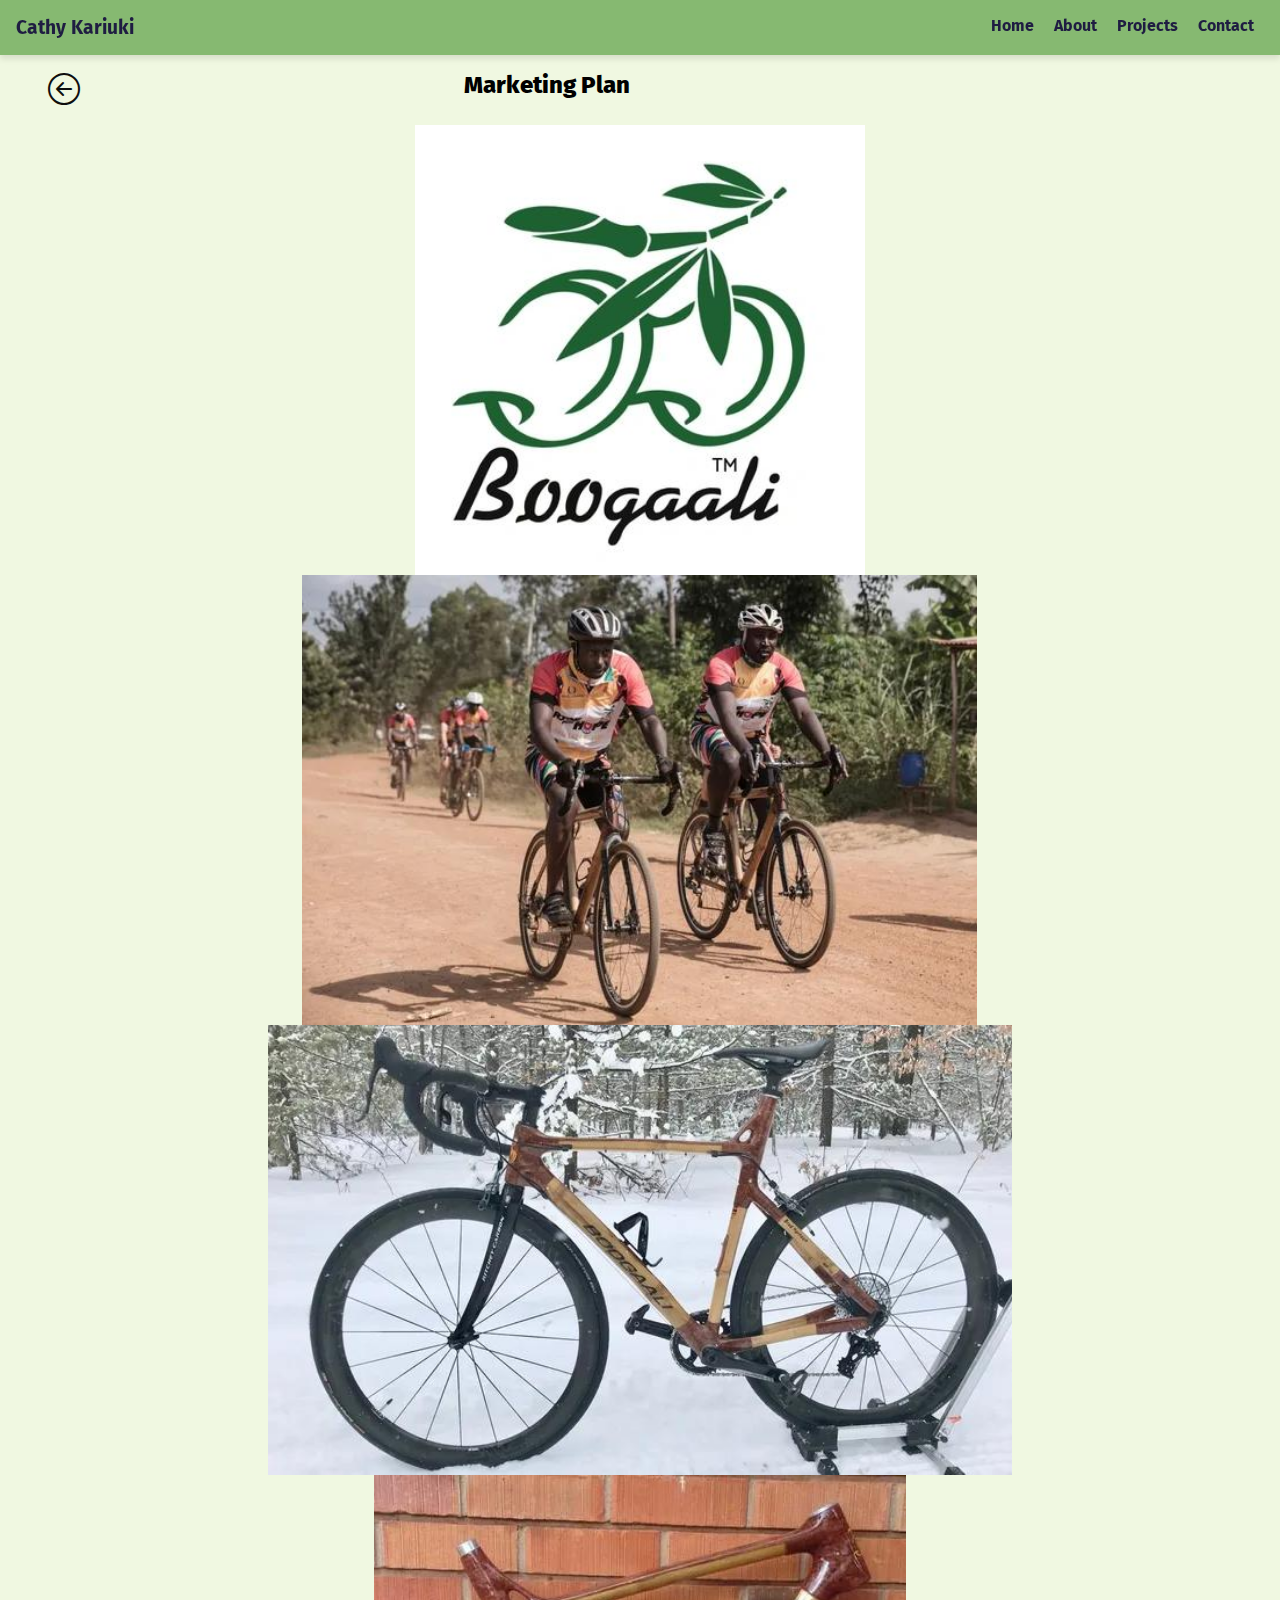
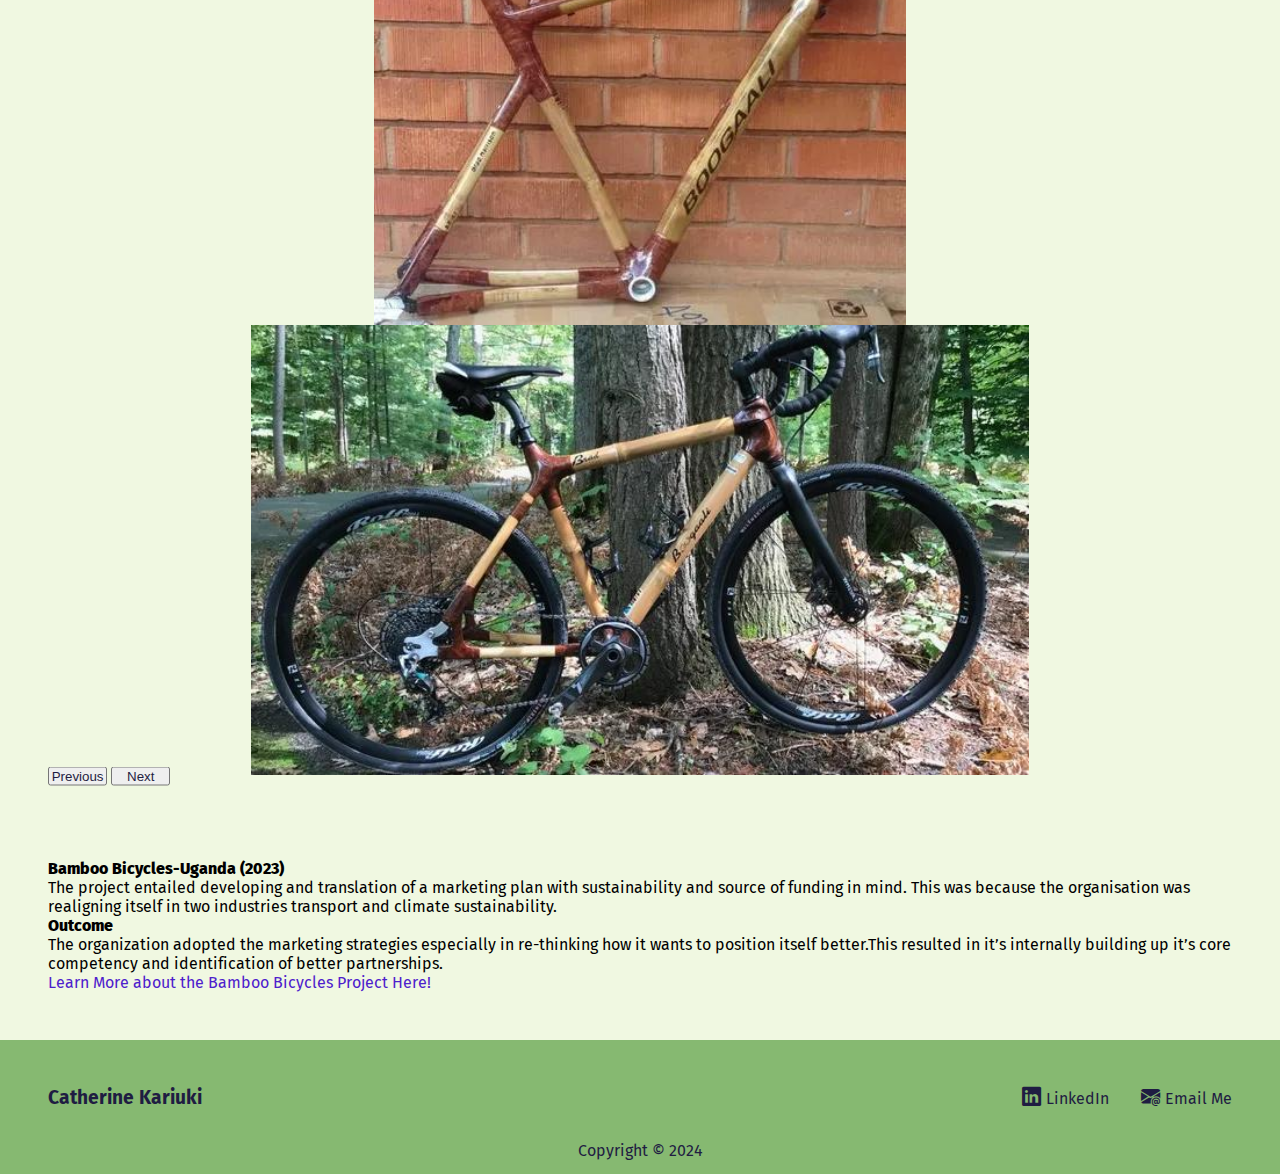
<file: project-bamboo.html>
<!DOCTYPE html>
<html lang="en">
<head>
    <meta charset="UTF-8">
    <meta name="viewport" content="width=device-width, initial-scale=1.0">
    <title>Cathy Portfolio</title>
    <link rel="stylesheet" href="https://cdn.jsdelivr.net/npm/bootstrap-icons@1.11.3/font/bootstrap-icons.min.css">
    <link href="https://cdn.jsdelivr.net/npm/bootstrap@5.0.2/dist/css/bootstrap.min.css" rel="stylesheet" integrity="sha384-EVSTQN3/azprG1Anm3QDgpJLIm9Nao0Yz1ztcQTwFspd3yD65VohhpuuCOmLASjC" crossorigin="anonymous">
    <link rel="stylesheet" href="styles.css">
    <link rel="stylesheet" href="style.css">

</head>
<body>
    <nav>
        <div class="logo">Cathy Kariuki</div>
            <ul class="links">
                <li><a href="index.html#home"  >Home</a></li>
                <li><a href="index.html#about" >About</a></li>
                <li><a href="index.html#projects" >Projects</a></li>
                <li><a href="./form.html" >Contact</a></li>
            </ul>


        <div class="burger-menu">
            <div class="burger-menu-icon">&#9776;</div>
            <ul class="burger-menu-items">
                <li><a href="index.html#home"  >Home</a></li>
                <li><a href="index.html#about" >About</a></li>
                <li><a href="index.html#projects" >Projects</a></li>
                <li><a href="./form.html" >Contact</a></li>

            </ul>
        </div>
    
    </nav>
    <div class="title_bar">
        <div class="back_btn"><a href="index.html#projects"><i class="bi back bi-arrow-left-circle "></i></a></div>
        <h2 class="project_title">Marketing Plan</h2>
    </div>
    <div id="carouselExampleControls" class="carousel slide carousel_container carousel-fade" data-bs-ride="carousel">
        <div class="carousel-inner">
          <div class="carousel-item active">
            <img src="./assets/Bamboo/Image 5.jpg" class="carousel_images" alt="...">
          </div>
          <div class="carousel-item">
            <img src="./assets/Bamboo/Image 2.jpg" class="carousel_images" alt="...">
          </div>
          <div class="carousel-item">
            <img src="./assets/Bamboo/Image 3.jpg" class="carousel_images" alt="...">
          </div>
          <div class="carousel-item">
            <img src="./assets/Bamboo/Image 4.jpg" class="carousel_images" alt="...">
          </div>
          <div class="carousel-item">
            <img src="./assets/Bamboo/Image 1.jpg" class="carousel_images" alt="...">
          </div>
        </div>
        <button class="carousel-control-prev" type="button" data-bs-target="#carouselExampleControls" data-bs-slide="prev">
            <span class="carousel-control-prev-icon" aria-hidden="true"></span>
            <span class="visually-hidden">Previous</span>
          </button>
          <button class="carousel-control-next" type="button" data-bs-target="#carouselExampleControls" data-bs-slide="next">
            <span class="carousel-control-next-icon" aria-hidden="true"></span>
            <span class="visually-hidden">Next</span>
          </button>
      </div>
    <div class="project_desc">
        <h4>Bamboo Bicycles-Uganda (2023)</h4>
        <p>The project entailed developing and translation of a marketing plan with
            sustainability and source of funding in mind.
            This was because the organisation was realigning itself in two industries
            transport and climate sustainability.</p>
<h4>Outcome</h4>
            <p>The organization adopted the marketing strategies especially in re-thinking
                how it wants to position itself better.This resulted in it’s internally building up
                it’s core competency and identification of better partnerships.</p>
                <a href="https://boogaalibikes.com" >Learn More about the Bamboo Bicycles Project Here!</a>
            </div>

    <footer>
        <div class="footer">
            <div class="logo logo-footer">Catherine Kariuki</div>
            <div class="contacts">
                <a class="icon" href="https://www.linkedin.com/in/moses-mwai/">             
                    <i class="bi bi-linkedin"></i>
                    <small>LinkedIn</small>
                <a>
                <a class="icon" href="mailto:glycosafe@outlook.com">
                    
                    <i class="bi bi-envelope-at-fill"></i>
                    <small>Email Me</small>
                                  
                    
                   
                </a>

            </div>
        </div>
        <span class="copyright">Copyright &copy; 2024</span>
        
    </footer>
    <script src="https://cdn.jsdelivr.net/npm/@popperjs/core@2.9.2/dist/umd/popper.min.js" integrity="sha384-IQsoLXl5PILFhosVNubq5LC7Qb9DXgDA9i+tQ8Zj3iwWAwPtgFTxbJ8NT4GN1R8p" crossorigin="anonymous"></script>
<script src="https://cdn.jsdelivr.net/npm/bootstrap@5.0.2/dist/js/bootstrap.min.js" integrity="sha384-cVKIPhGWiC2Al4u+LWgxfKTRIcfu0JTxR+EQDz/bgldoEyl4H0zUF0QKbrJ0EcQF" crossorigin="anonymous"></script>

    <script src="./script.js"></script>


</body>
</html>
</file>
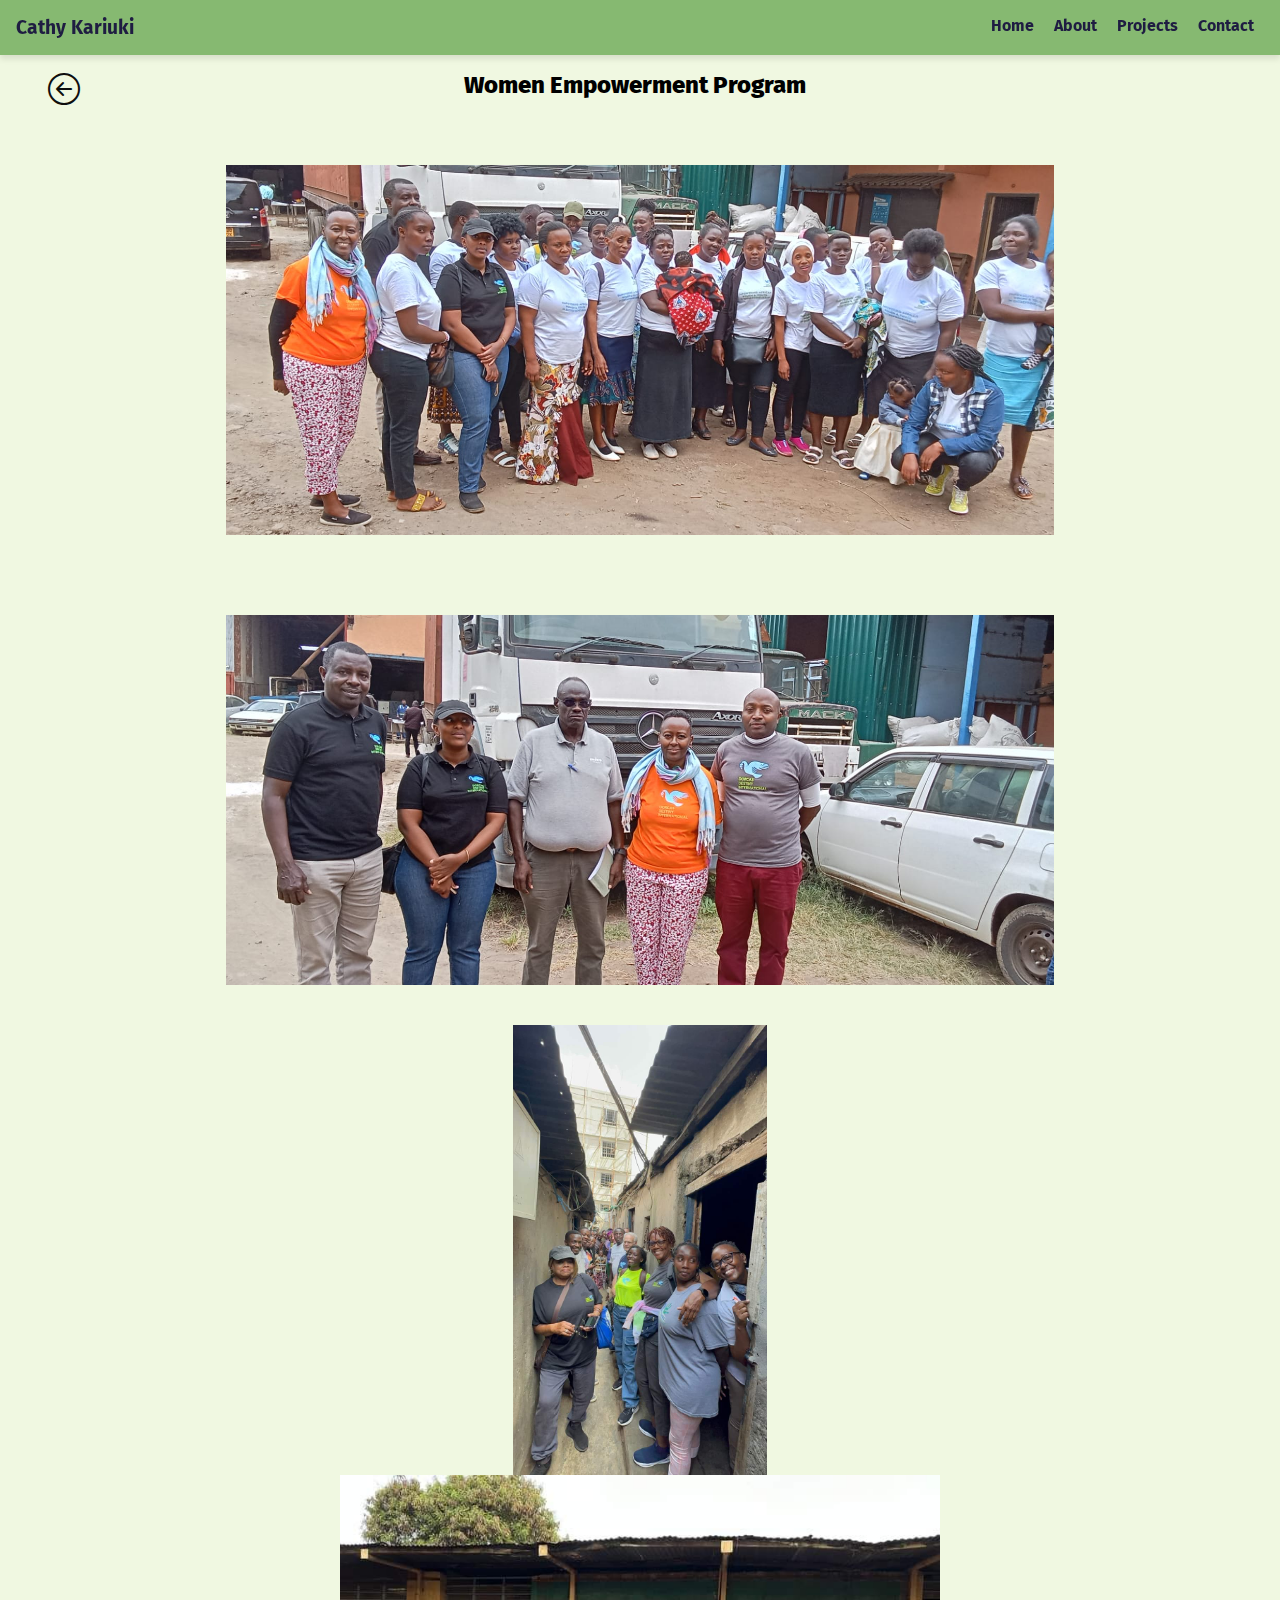
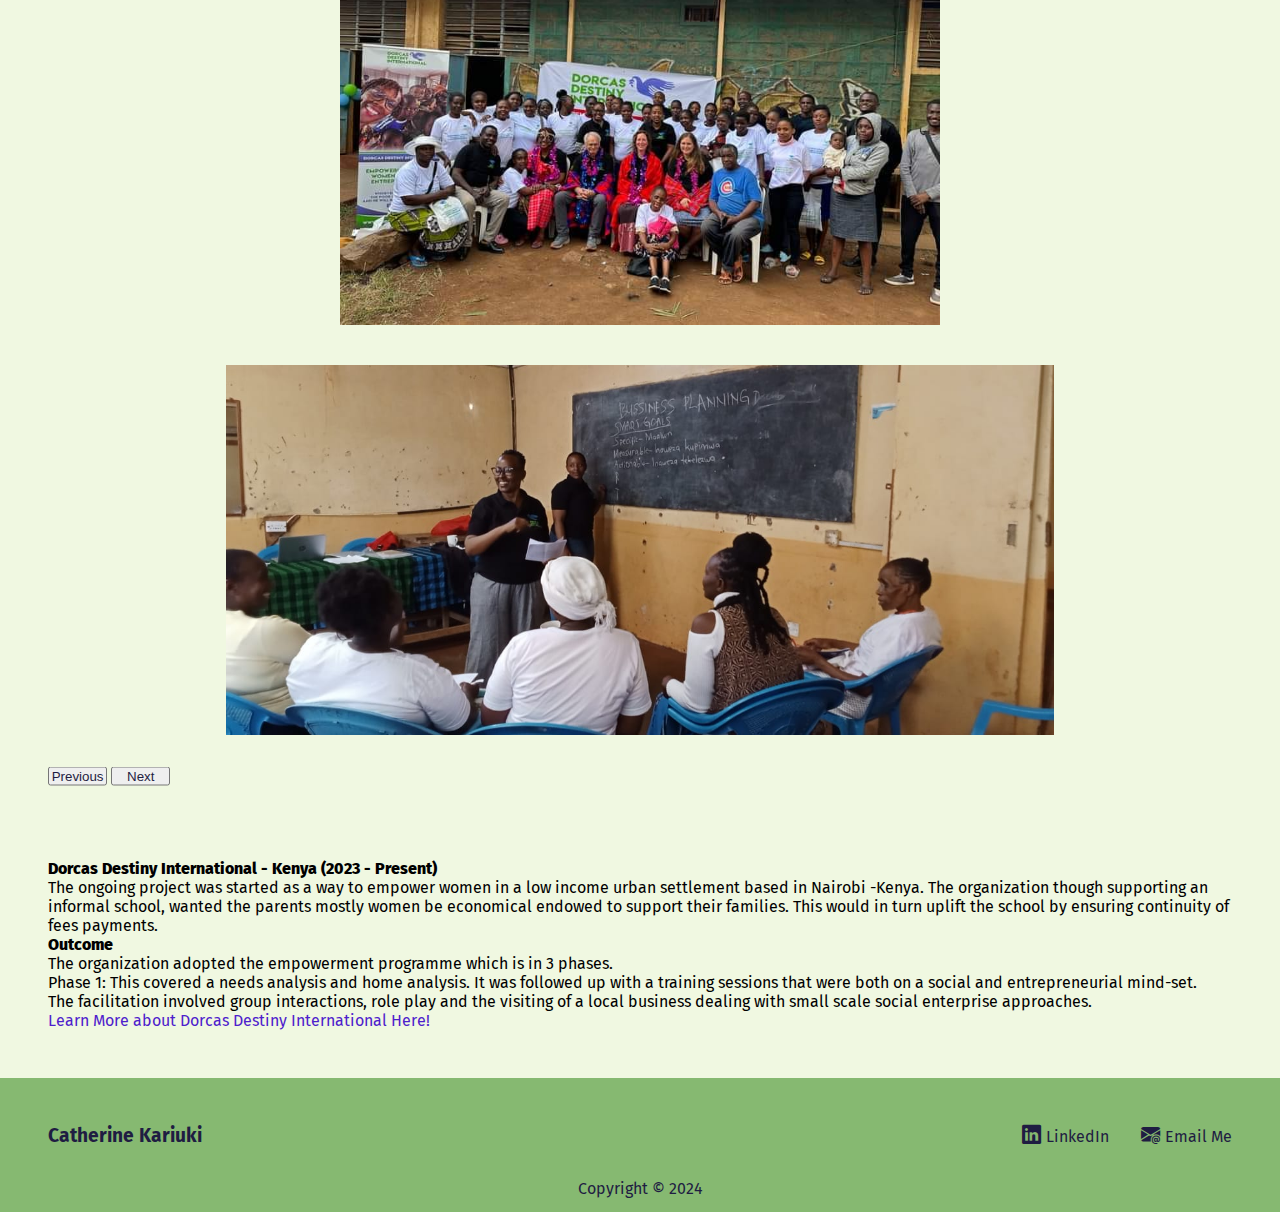
<file: project-dorcas.html>
<!DOCTYPE html>
<html lang="en">
<head>
    <meta charset="UTF-8">
    <meta name="viewport" content="width=device-width, initial-scale=1.0">
    <title>Cathy Portfolio</title>
    <link rel="stylesheet" href="https://cdn.jsdelivr.net/npm/bootstrap-icons@1.11.3/font/bootstrap-icons.min.css">
    <link href="https://cdn.jsdelivr.net/npm/bootstrap@5.0.2/dist/css/bootstrap.min.css" rel="stylesheet" integrity="sha384-EVSTQN3/azprG1Anm3QDgpJLIm9Nao0Yz1ztcQTwFspd3yD65VohhpuuCOmLASjC" crossorigin="anonymous">
    <link rel="stylesheet" href="styles.css">
    <link rel="stylesheet" href="style.css">

</head>
<body>
    <nav>
        <div class="logo">Cathy Kariuki</div>
            <ul class="links">
                <li><a href="index.html#home"  >Home</a></li>
                <li><a href="index.html#about" >About</a></li>
                <li><a href="index.html#projects" >Projects</a></li>
                <li><a href="./form.html" >Contact</a></li>
            </ul>


        <div class="burger-menu">
            <div class="burger-menu-icon">&#9776;</div>
            <ul class="burger-menu-items">
                <li><a href="index.html#home"  >Home</a></li>
                <li><a href="index.html#about" >About</a></li>
                <li><a href="index.html#projects" >Projects</a></li>
                <li><a href="./form.html" >Contact</a></li>

            </ul>
        </div>
    
    </nav>
    <div class="title_bar">
        <div class="back_btn"><a href="index.html#projects"><i class="bi back bi-arrow-left-circle "></i></a></div>
        <h2 class="project_title">Women Empowerment Program</h2>
    </div>
    <div id="carouselExampleControls" class="carousel slide carousel_container carousel-fade" data-bs-ride="carousel">
        <div class="carousel-inner">
          <div class="carousel-item active">
            <img src="./assets/Dorcas Destiny/Image 1.jpg" class="carousel_images" alt="...">
          </div>
          <div class="carousel-item">
            <img src="./assets/Dorcas Destiny/Image 2.jpg" class="carousel_images" alt="...">
          </div>
          <div class="carousel-item">
            <img src="./assets/Dorcas Destiny/Image 3.jpg" class="carousel_images" alt="...">
          </div>
          <div class="carousel-item">
            <img src="./assets/Dorcas Destiny/Image 4.jpg" class="carousel_images" alt="...">
          </div>
          <div class="carousel-item">
            <img src="./assets/Dorcas Destiny/Image 5.jpg" class="carousel_images" alt="...">
          </div>
        </div>
        <button class="carousel-control-prev" type="button" data-bs-target="#carouselExampleControls" data-bs-slide="prev">
            <span class="carousel-control-prev-icon" aria-hidden="true"></span>
            <span class="visually-hidden">Previous</span>
          </button>
          <button class="carousel-control-next" type="button" data-bs-target="#carouselExampleControls" data-bs-slide="next">
            <span class="carousel-control-next-icon" aria-hidden="true"></span>
            <span class="visually-hidden">Next</span>
          </button>
      </div>
    <div class="project_desc">
        <h4>Dorcas Destiny International - Kenya (2023 - Present)</h4>
        <p>The ongoing project was started as a way to empower women in a low income urban settlement based in Nairobi -Kenya.
            The organization though supporting an informal school, wanted the parents mostly women be economical endowed to support their families. This would in turn uplift the school by ensuring continuity of fees payments.
            </p>
<h4>Outcome</h4>
            <p>The organization adopted the empowerment programme which is in 3 phases.<br>
                Phase 1: This covered a needs analysis and home analysis. It was followed up with a training sessions that were both on a social and entrepreneurial mind-set.
                <br>The facilitation involved group interactions, role play and the visiting of a local business dealing with small scale social enterprise approaches.
                </p>
                <a href="https://www.dorcasdestinyintl.org" >Learn More about Dorcas Destiny International Here!</a>
            </div>

    <footer>
        <div class="footer">
            <div class="logo logo-footer">Catherine Kariuki</div>
            <div class="contacts">
                <a class="icon" href="https://www.linkedin.com/in/moses-mwai/">             
                    <i class="bi bi-linkedin"></i>
                    <small>LinkedIn</small>
                <a>
                <a class="icon" href="mailto:glycosafe@outlook.com">
                    
                    <i class="bi bi-envelope-at-fill"></i>
                    <small>Email Me</small>
                                  
                    
                   
                </a>

            </div>
        </div>
        <span class="copyright">Copyright &copy; 2024</span>
        
    </footer>
    <script src="https://cdn.jsdelivr.net/npm/@popperjs/core@2.9.2/dist/umd/popper.min.js" integrity="sha384-IQsoLXl5PILFhosVNubq5LC7Qb9DXgDA9i+tQ8Zj3iwWAwPtgFTxbJ8NT4GN1R8p" crossorigin="anonymous"></script>
<script src="https://cdn.jsdelivr.net/npm/bootstrap@5.0.2/dist/js/bootstrap.min.js" integrity="sha384-cVKIPhGWiC2Al4u+LWgxfKTRIcfu0JTxR+EQDz/bgldoEyl4H0zUF0QKbrJ0EcQF" crossorigin="anonymous"></script>

    <script src="./script.js"></script>


</body>
</html>
</file>
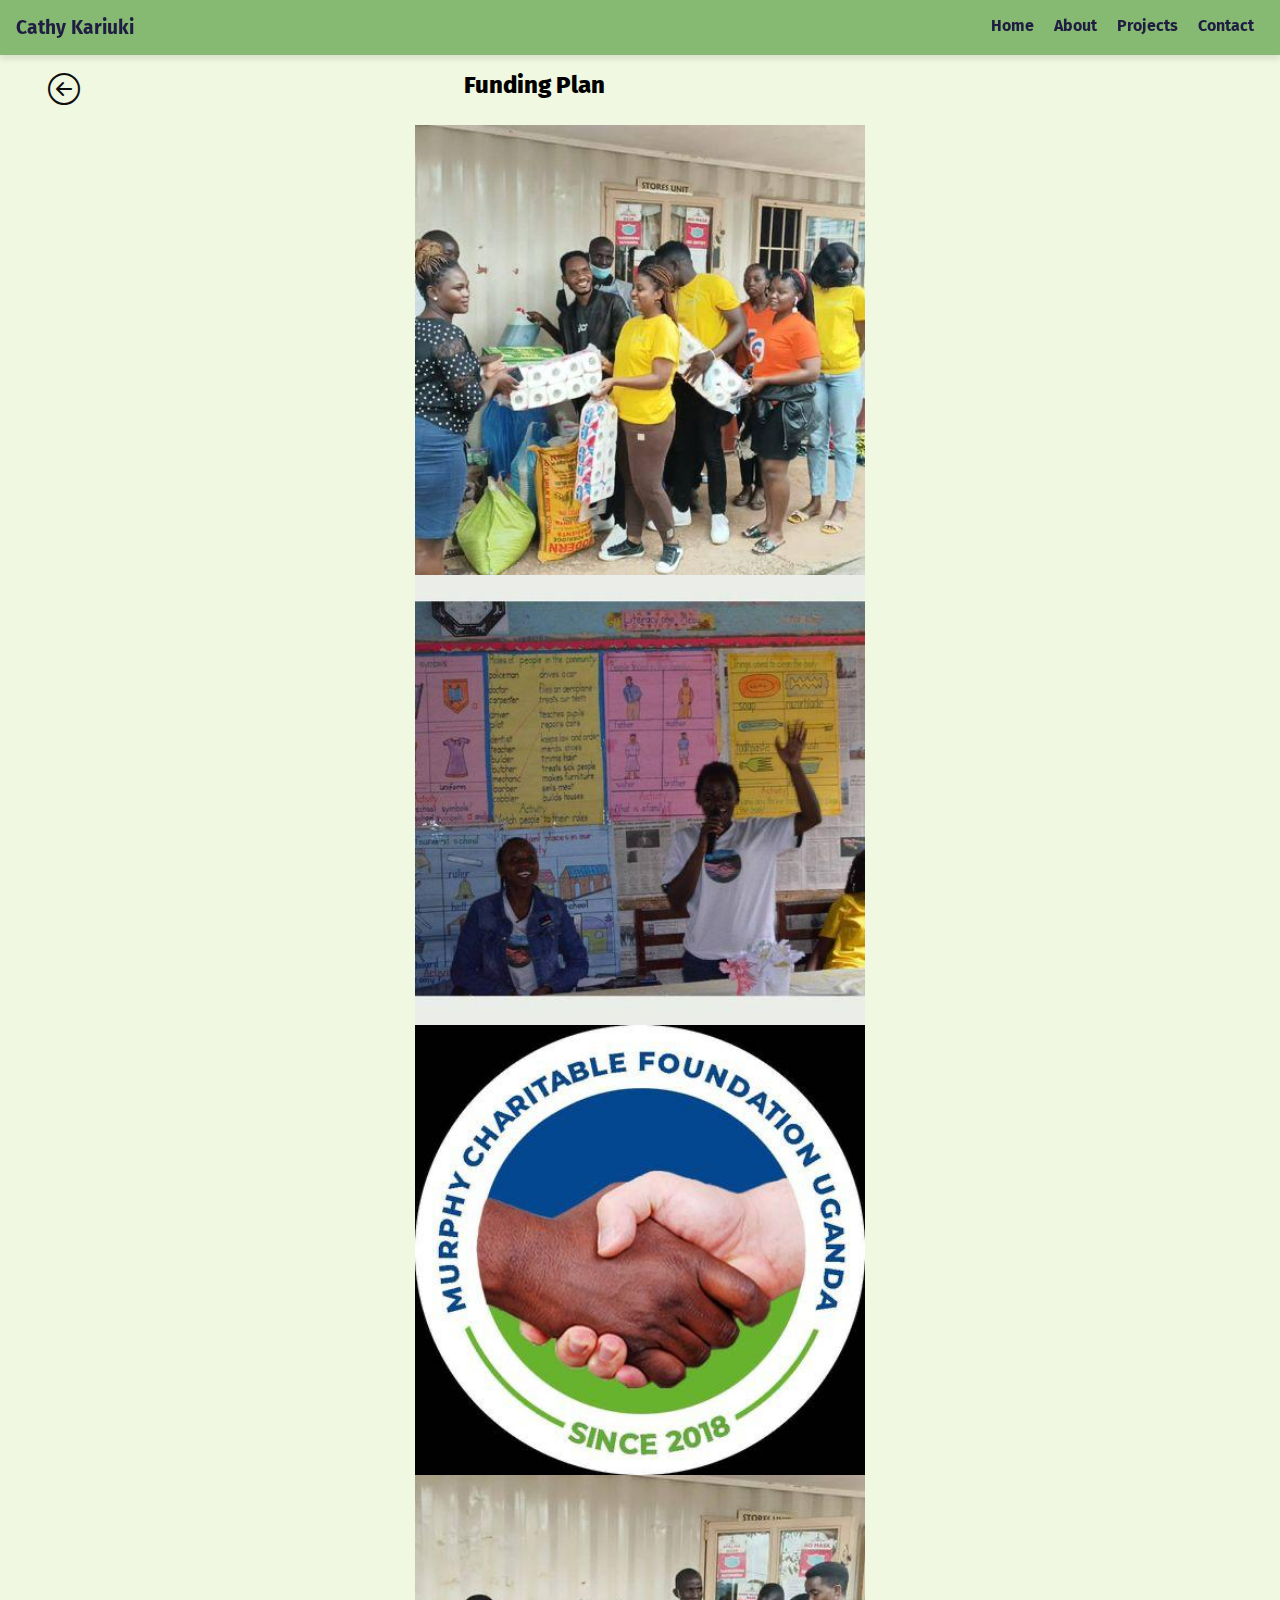
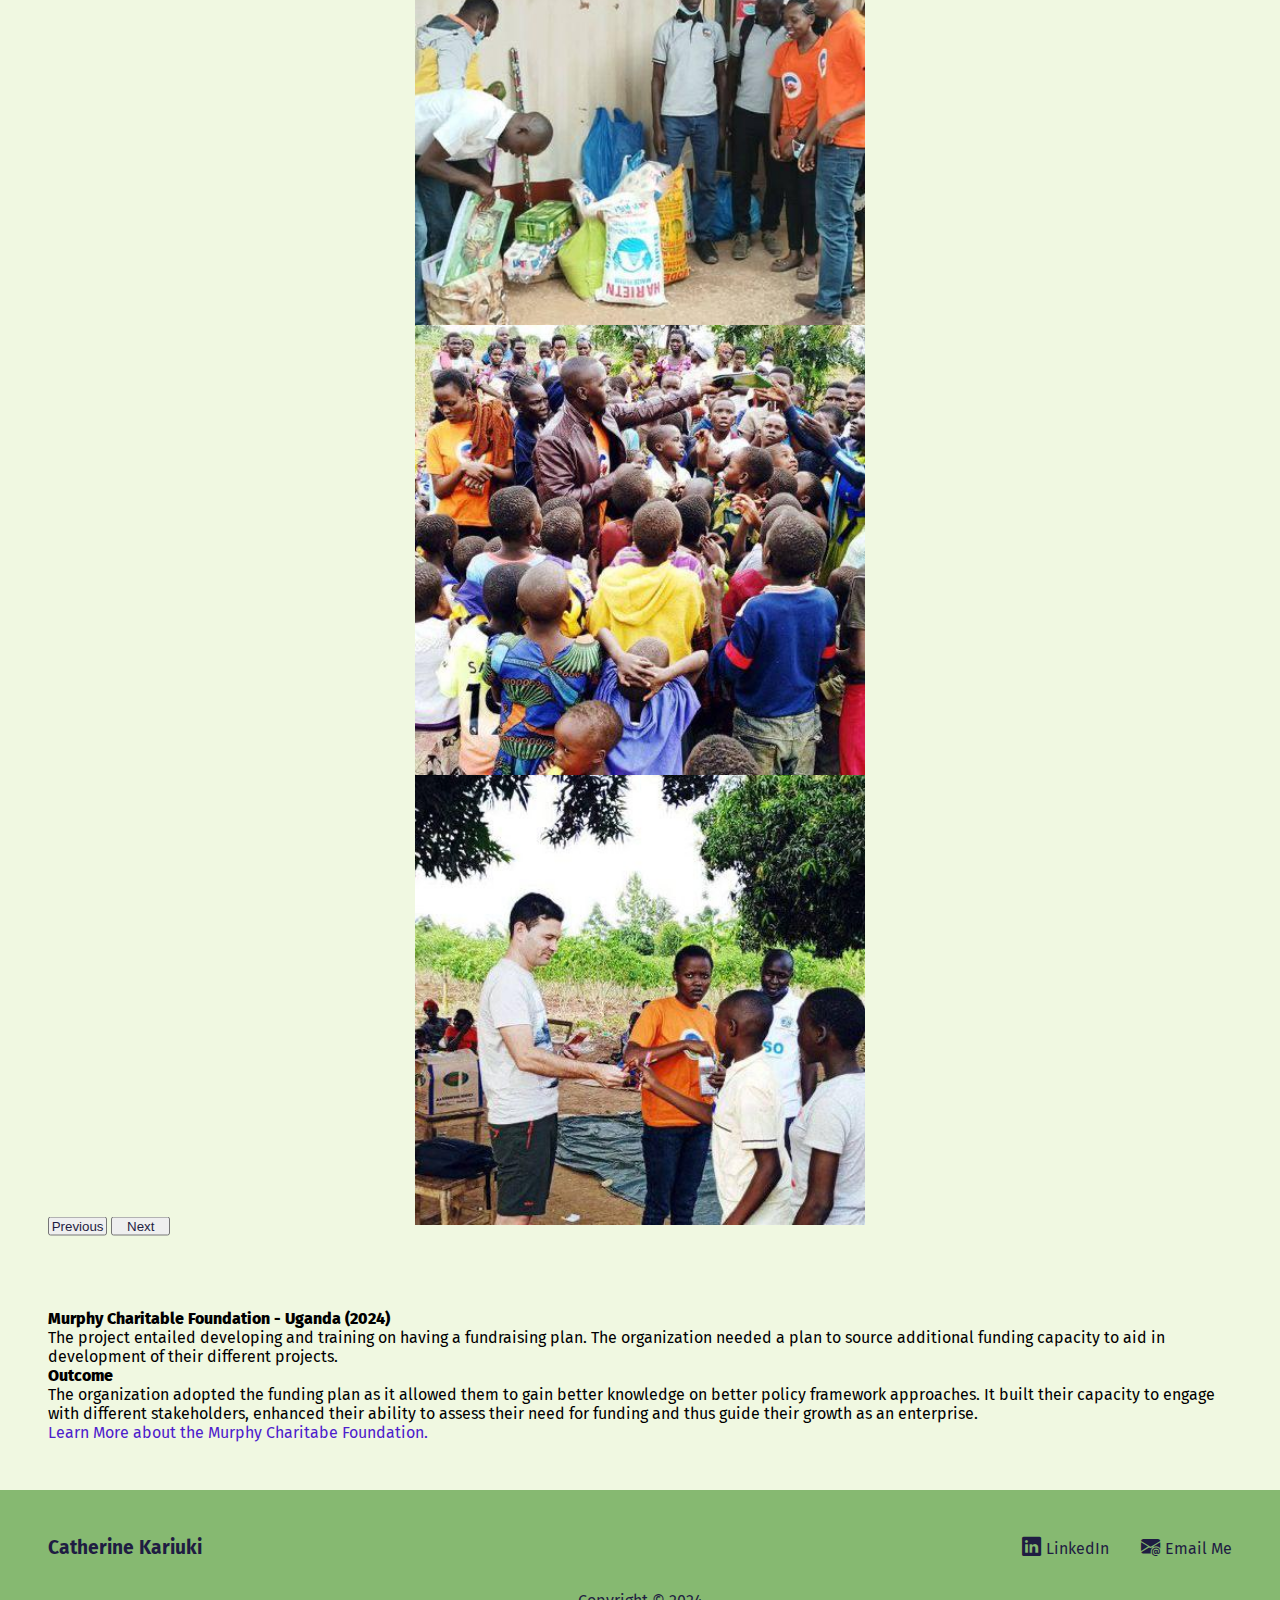
<file: project-murphy.html>
<!DOCTYPE html>
<html lang="en">
<head>
    <meta charset="UTF-8">
    <meta name="viewport" content="width=device-width, initial-scale=1.0">
    <title>Cathy Portfolio</title>
    <link rel="stylesheet" href="https://cdn.jsdelivr.net/npm/bootstrap-icons@1.11.3/font/bootstrap-icons.min.css">
    <link href="https://cdn.jsdelivr.net/npm/bootstrap@5.0.2/dist/css/bootstrap.min.css" rel="stylesheet" integrity="sha384-EVSTQN3/azprG1Anm3QDgpJLIm9Nao0Yz1ztcQTwFspd3yD65VohhpuuCOmLASjC" crossorigin="anonymous">
    <link rel="stylesheet" href="styles.css">
    <link rel="stylesheet" href="style.css">

</head>
<body>
    <nav>
        <div class="logo">Cathy Kariuki</div>
            <ul class="links">
                <li><a href="index.html#home"  >Home</a></li>
                <li><a href="index.html#about" >About</a></li>
                <li><a href="index.html#projects" >Projects</a></li>
                <li><a href="./form.html" >Contact</a></li>
            </ul>


        <div class="burger-menu">
            <div class="burger-menu-icon">&#9776;</div>
            <ul class="burger-menu-items">
                <li><a href="index.html#home"  >Home</a></li>
                <li><a href="index.html#about" >About</a></li>
                <li><a href="index.html#projects" >Projects</a></li>
                <li><a href="./form.html" >Contact</a></li>

            </ul>
        </div>
    
    </nav>
    <div class="title_bar">
        <div class="back_btn"><a href="index.html#projects"><i class="bi back bi-arrow-left-circle "></i></a></div>
        <h2 class="project_title">Funding Plan</h2>
    </div>
    <div id="carouselExampleControls" class="carousel slide carousel_container carousel-fade" data-bs-ride="carousel">
        <div class="carousel-inner">
          <div class="carousel-item active">
            <img src="./assets/Murphy/Image 1.jpg" class="carousel_images" alt="...">
          </div>
          <div class="carousel-item">
            <img src="./assets/Murphy/Image 2.jpg" class="carousel_images" alt="...">
          </div>
          <div class="carousel-item">
            <img src="./assets/Murphy/Image 3.jpg" class="carousel_images" alt="...">
          </div>
          <div class="carousel-item">
            <img src="./assets/Murphy/Image 4.jpg" class="carousel_images" alt="...">
          </div>
          <div class="carousel-item">
            <img src="./assets/Murphy//Image 5.jpg" class="carousel_images" alt="...">
          </div>
          <div class="carousel-item">
            <img src="./assets/Murphy//Image 6.jpg" class="carousel_images" alt="...">
          </div>
        </div>
        <button class="carousel-control-prev" type="button" data-bs-target="#carouselExampleControls" data-bs-slide="prev">
            <span class="carousel-control-prev-icon" aria-hidden="true"></span>
            <span class="visually-hidden">Previous</span>
          </button>
          <button class="carousel-control-next" type="button" data-bs-target="#carouselExampleControls" data-bs-slide="next">
            <span class="carousel-control-next-icon" aria-hidden="true"></span>
            <span class="visually-hidden">Next</span>
          </button>
      </div>
    <div class="project_desc">
        <h4>Murphy Charitable Foundation - Uganda (2024)</h4>
        <p>The project entailed developing and training on having a fundraising plan.
            The organization needed a plan to source additional funding capacity to aid in development of their different projects.
            </p>
<h4>Outcome</h4>
            <p>The organization adopted the funding plan as it allowed them to gain better knowledge on better policy framework approaches.
                It built their capacity to engage with different stakeholders, enhanced their ability to assess their need for funding and thus guide their growth as an enterprise.
            </p>
                <a href="https://murphycharity.org" >Learn More about the Murphy Charitabe Foundation.</a>
            </div>

    <footer>
        <div class="footer">
            <div class="logo logo-footer">Catherine Kariuki</div>
            <div class="contacts">
                <a class="icon" href="https://www.linkedin.com/in/moses-mwai/">             
                    <i class="bi bi-linkedin"></i>
                    <small>LinkedIn</small>
                <a>
                <a class="icon" href="mailto:glycosafe@outlook.com">
                    
                    <i class="bi bi-envelope-at-fill"></i>
                    <small>Email Me</small>
                                  
                    
                   
                </a>

            </div>
        </div>
        <span class="copyright">Copyright &copy; 2024</span>
        
    </footer>
    <script src="https://cdn.jsdelivr.net/npm/@popperjs/core@2.9.2/dist/umd/popper.min.js" integrity="sha384-IQsoLXl5PILFhosVNubq5LC7Qb9DXgDA9i+tQ8Zj3iwWAwPtgFTxbJ8NT4GN1R8p" crossorigin="anonymous"></script>
<script src="https://cdn.jsdelivr.net/npm/bootstrap@5.0.2/dist/js/bootstrap.min.js" integrity="sha384-cVKIPhGWiC2Al4u+LWgxfKTRIcfu0JTxR+EQDz/bgldoEyl4H0zUF0QKbrJ0EcQF" crossorigin="anonymous"></script>

    <script src="./script.js"></script>


</body>
</html>
</file>
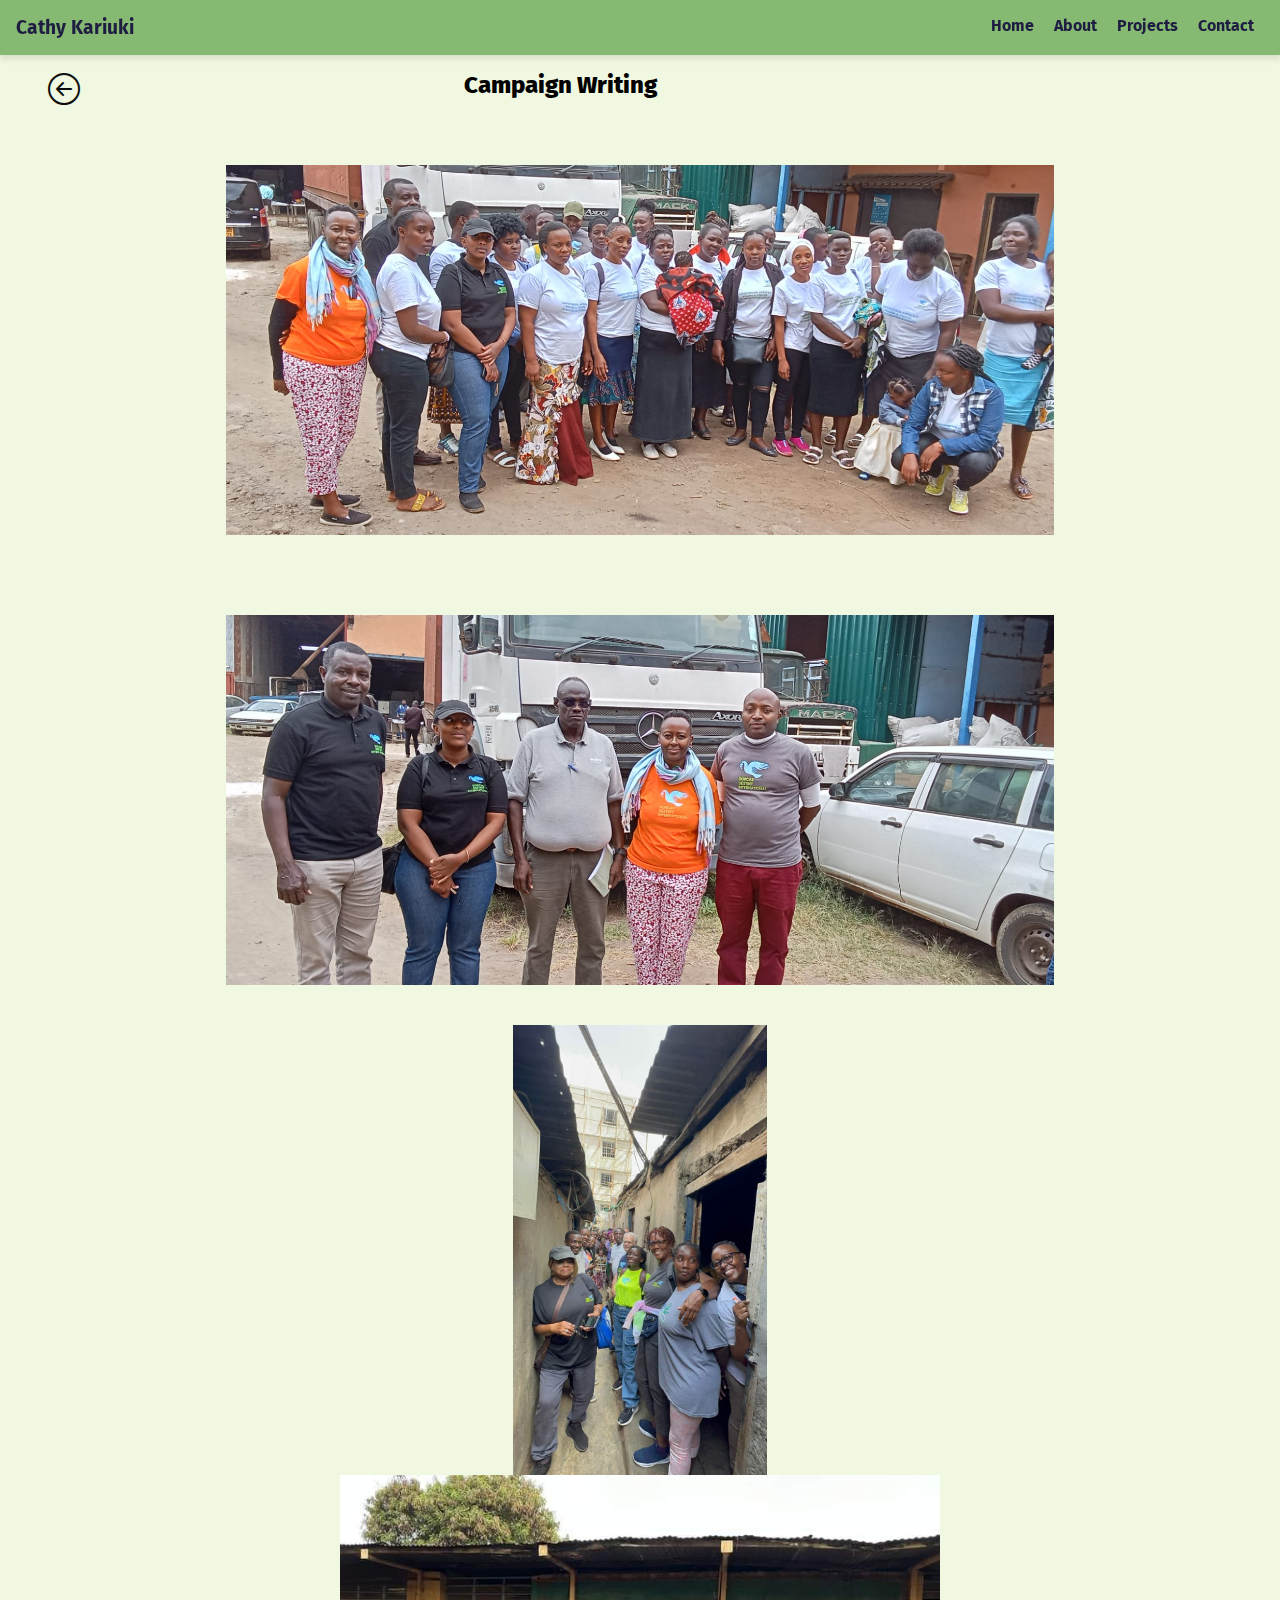
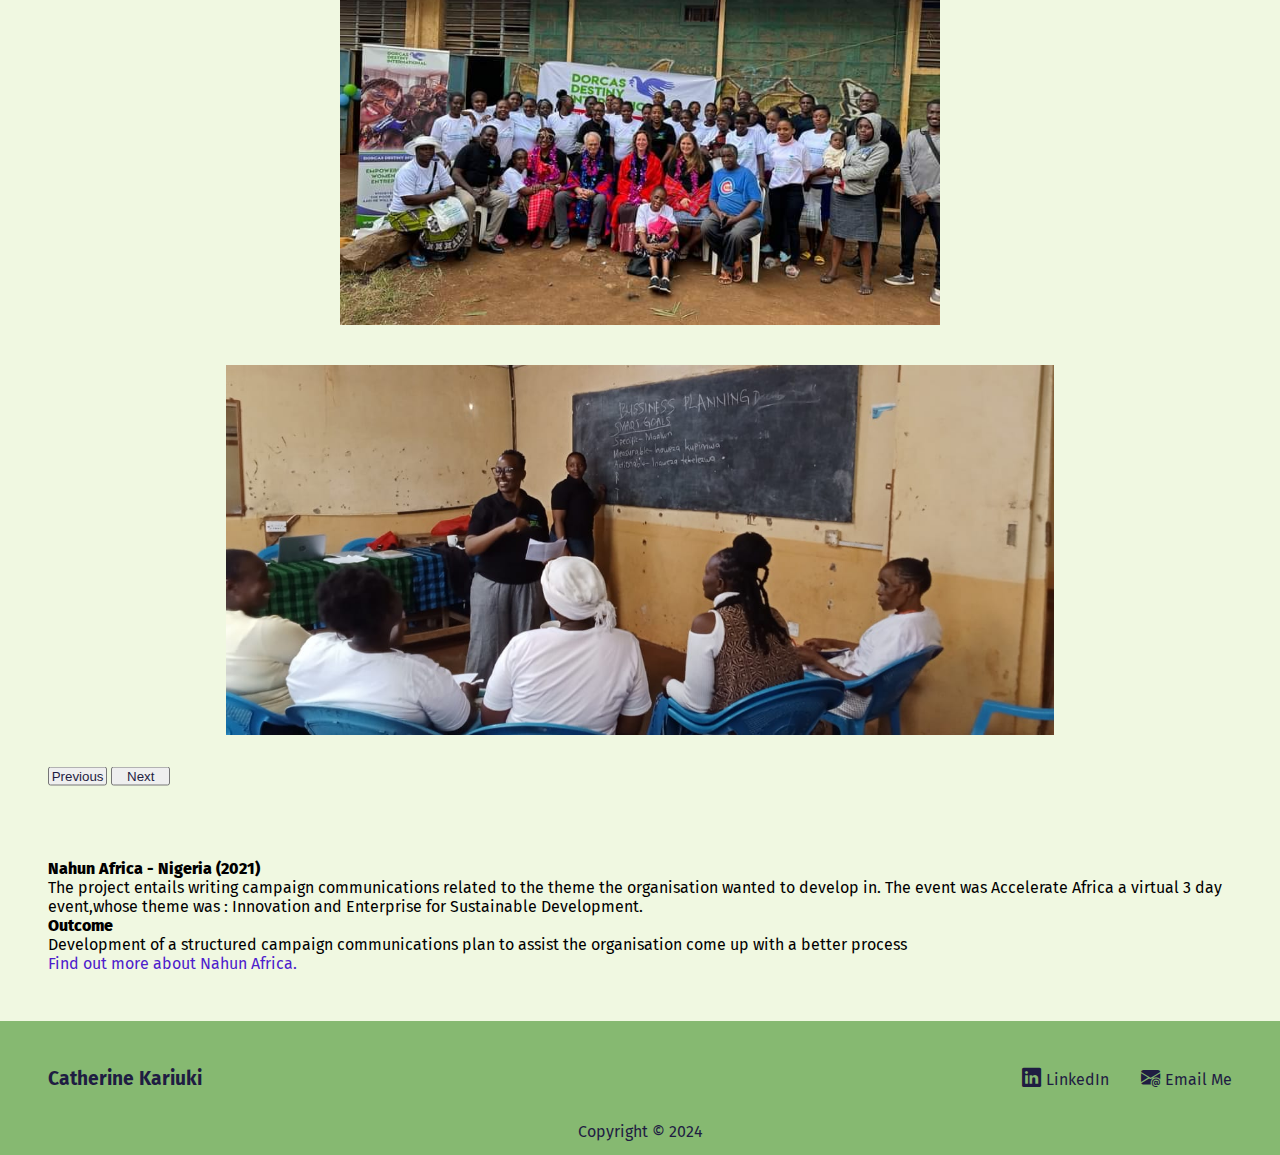
<file: project-nahum.html>
<!DOCTYPE html>
<html lang="en">
<head>
    <meta charset="UTF-8">
    <meta name="viewport" content="width=device-width, initial-scale=1.0">
    <title>Cathy Portfolio</title>
    <link rel="stylesheet" href="https://cdn.jsdelivr.net/npm/bootstrap-icons@1.11.3/font/bootstrap-icons.min.css">
    <link href="https://cdn.jsdelivr.net/npm/bootstrap@5.0.2/dist/css/bootstrap.min.css" rel="stylesheet" integrity="sha384-EVSTQN3/azprG1Anm3QDgpJLIm9Nao0Yz1ztcQTwFspd3yD65VohhpuuCOmLASjC" crossorigin="anonymous">
    <link rel="stylesheet" href="styles.css">
    <link rel="stylesheet" href="style.css">

</head>
<body>
    <nav>
        <div class="logo">Cathy Kariuki</div>
            <ul class="links">
                <li><a href="index.html#home"  >Home</a></li>
                <li><a href="index.html#about" >About</a></li>
                <li><a href="index.html#projects" >Projects</a></li>
                <li><a href="./form.html" >Contact</a></li>
            </ul>


        <div class="burger-menu">
            <div class="burger-menu-icon">&#9776;</div>
            <ul class="burger-menu-items">
                <li><a href="index.html#home"  >Home</a></li>
                <li><a href="index.html#about" >About</a></li>
                <li><a href="index.html#projects" >Projects</a></li>
                <li><a href="./form.html" >Contact</a></li>

            </ul>
        </div>
    
    </nav>
    <div class="title_bar">
        <div class="back_btn"><a href="index.html#projects"><i class="bi back bi-arrow-left-circle "></i></a></div>
        <h2 class="project_title">Campaign Writing</h2>
    </div>
    <div id="carouselExampleControls" class="carousel slide carousel_container carousel-fade" data-bs-ride="carousel">
        <div class="carousel-inner">
          <div class="carousel-item active">
            <img src="./assets/Dorcas Destiny/Image 1.jpg" class="carousel_images" alt="...">
          </div>
          <div class="carousel-item">
            <img src="./assets/Dorcas Destiny/Image 2.jpg" class="carousel_images" alt="...">
          </div>
          <div class="carousel-item">
            <img src="./assets/Dorcas Destiny/Image 3.jpg" class="carousel_images" alt="...">
          </div>
          <div class="carousel-item">
            <img src="./assets/Dorcas Destiny/Image 4.jpg" class="carousel_images" alt="...">
          </div>
          <div class="carousel-item">
            <img src="./assets/Dorcas Destiny/Image 5.jpg" class="carousel_images" alt="...">
          </div>
        </div>
        <button class="carousel-control-prev" type="button" data-bs-target="#carouselExampleControls" data-bs-slide="prev">
            <span class="carousel-control-prev-icon" aria-hidden="true"></span>
            <span class="visually-hidden">Previous</span>
          </button>
          <button class="carousel-control-next" type="button" data-bs-target="#carouselExampleControls" data-bs-slide="next">
            <span class="carousel-control-next-icon" aria-hidden="true"></span>
            <span class="visually-hidden">Next</span>
          </button>
      </div>
    <div class="project_desc">
        <h4>Nahun Africa - Nigeria (2021)</h4>
        <p>The project entails writing campaign communications related to the theme the organisation wanted to develop in. 

            The event was Accelerate Africa a virtual 3 day event,whose theme was : Innovation and Enterprise for Sustainable Development. </p>
<h4>Outcome</h4>
            <p>Development of a structured campaign communications plan to assist the organisation come up with a better process   </p>
                <a href="https://nahumafrica.com/" >Find out more about Nahun Africa.</a>
            </div>

    <footer>
        <div class="footer">
            <div class="logo logo-footer">Catherine Kariuki</div>
            <div class="contacts">
                <a class="icon" href="https://www.linkedin.com/in/moses-mwai/">             
                    <i class="bi bi-linkedin"></i>
                    <small>LinkedIn</small>
                <a>
                <a class="icon" href="mailto:glycosafe@outlook.com">
                    
                    <i class="bi bi-envelope-at-fill"></i>
                    <small>Email Me</small>
                                  
                    
                   
                </a>

            </div>
        </div>
        <span class="copyright">Copyright &copy; 2024</span>
        
    </footer>
    <script src="https://cdn.jsdelivr.net/npm/@popperjs/core@2.9.2/dist/umd/popper.min.js" integrity="sha384-IQsoLXl5PILFhosVNubq5LC7Qb9DXgDA9i+tQ8Zj3iwWAwPtgFTxbJ8NT4GN1R8p" crossorigin="anonymous"></script>
<script src="https://cdn.jsdelivr.net/npm/bootstrap@5.0.2/dist/js/bootstrap.min.js" integrity="sha384-cVKIPhGWiC2Al4u+LWgxfKTRIcfu0JTxR+EQDz/bgldoEyl4H0zUF0QKbrJ0EcQF" crossorigin="anonymous"></script>

    <script src="./script.js"></script>


</body>
</html>
</file>
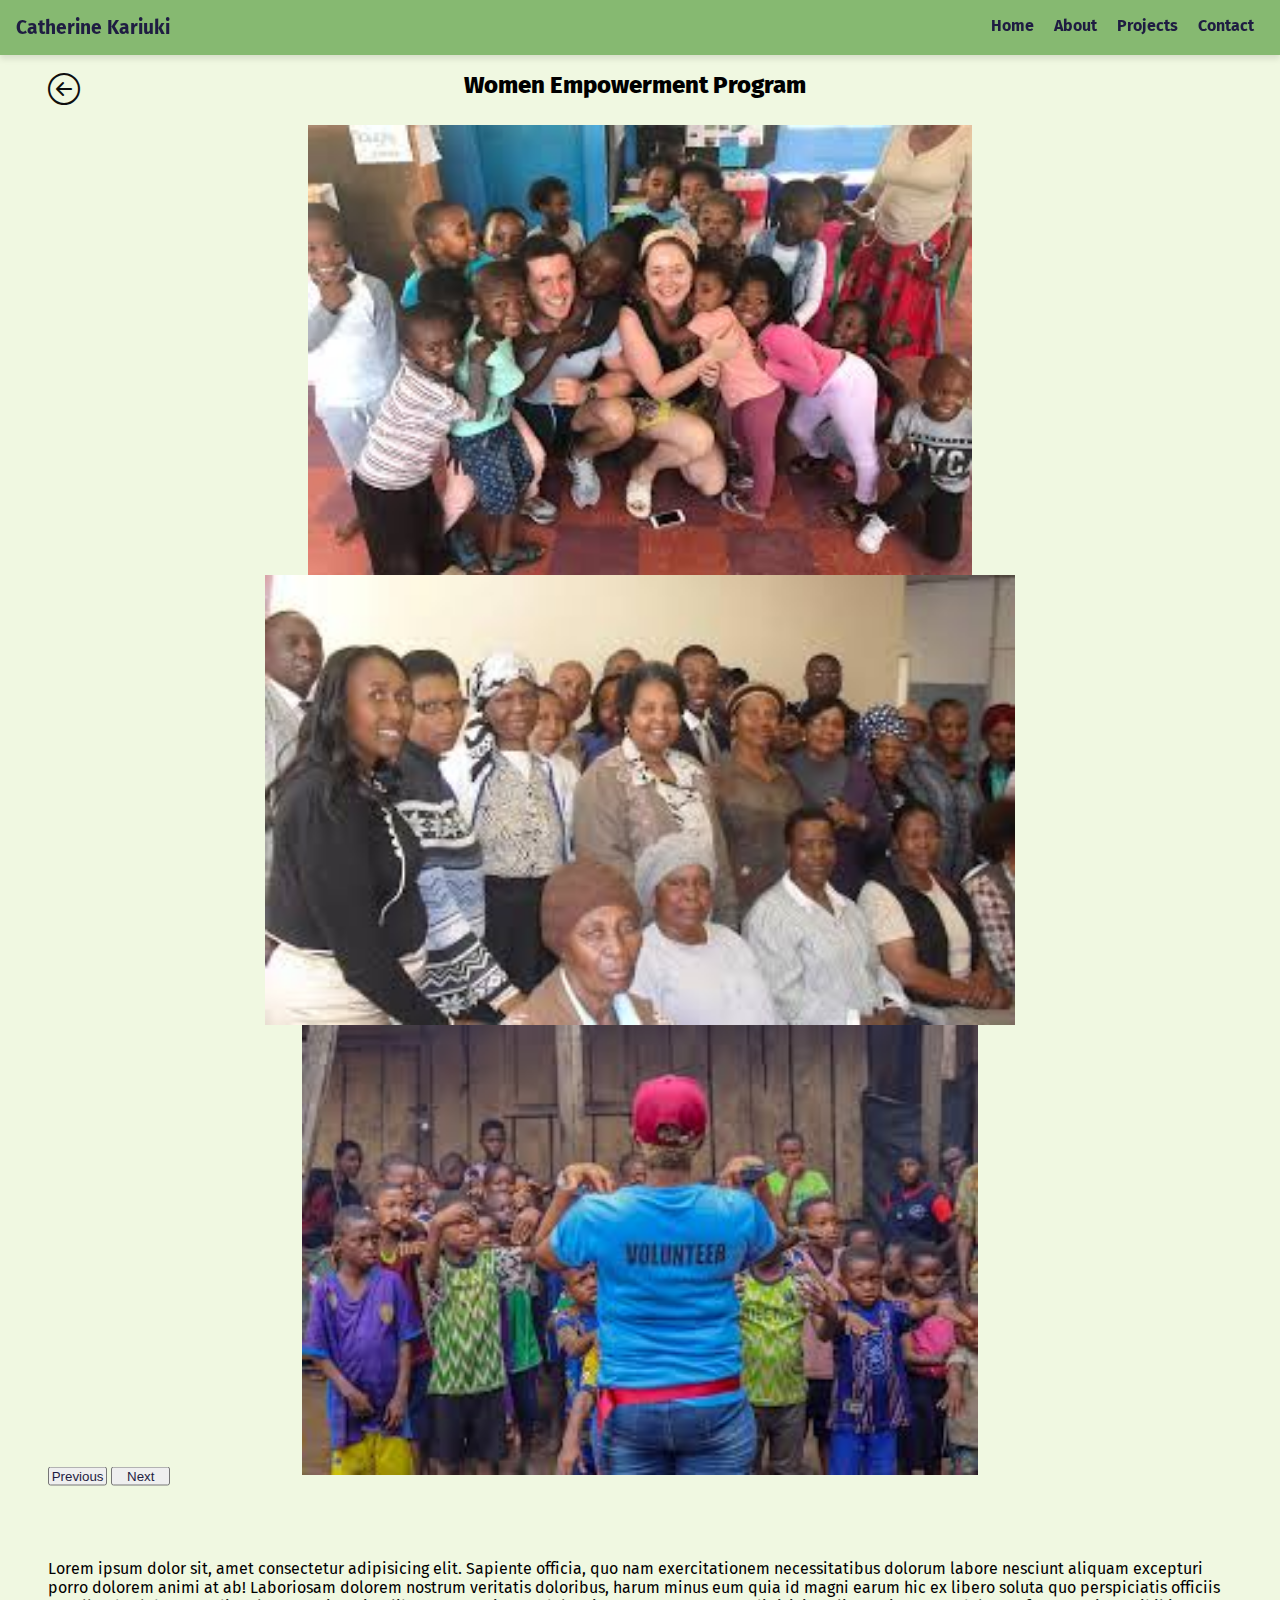
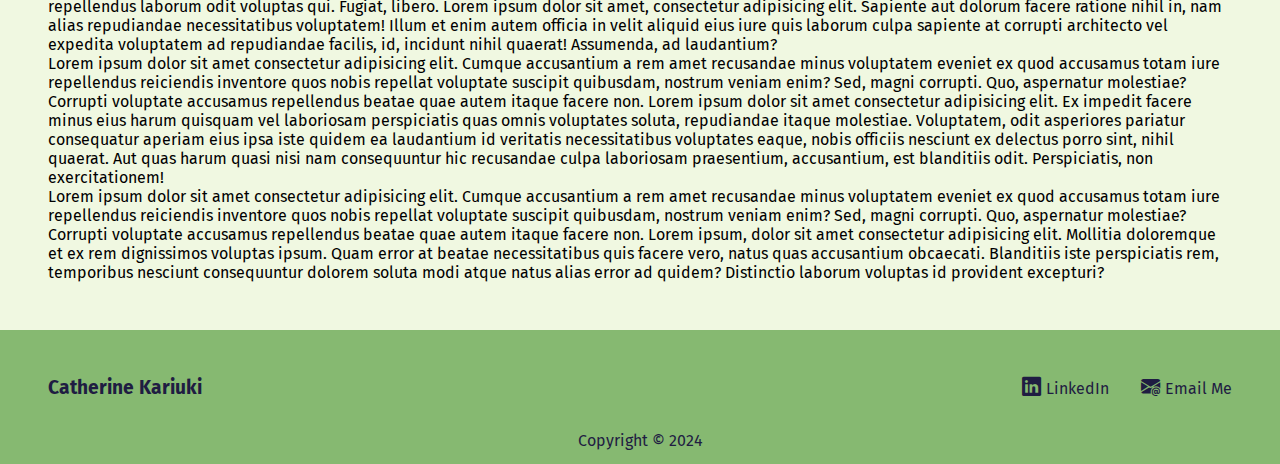
<file: project.html>
<!DOCTYPE html>
<html lang="en">
<head>
    <meta charset="UTF-8">
    <meta name="viewport" content="width=device-width, initial-scale=1.0">
    <title>Catherine Portfolio</title>
    <link rel="stylesheet" href="https://cdn.jsdelivr.net/npm/bootstrap-icons@1.11.3/font/bootstrap-icons.min.css">
    <link href="https://cdn.jsdelivr.net/npm/bootstrap@5.0.2/dist/css/bootstrap.min.css" rel="stylesheet" integrity="sha384-EVSTQN3/azprG1Anm3QDgpJLIm9Nao0Yz1ztcQTwFspd3yD65VohhpuuCOmLASjC" crossorigin="anonymous">
    <link rel="stylesheet" href="styles.css">
    <link rel="stylesheet" href="style.css">

</head>
<body>
    <nav>
        <div class="logo">Catherine Kariuki</div>
            <ul class="links">
                <li><a href="index.html#home"  >Home</a></li>
                <li><a href="index.html#about" >About</a></li>
                <li><a href="index.html#projects" >Projects</a></li>
                <li><a href="./form.html" >Contact</a></li>
            </ul>


        <div class="burger-menu">
            <div class="burger-menu-icon">&#9776;</div>
            <ul class="burger-menu-items">
                <li><a href="index.html#home"  >Home</a></li>
                <li><a href="index.html#about" >About</a></li>
                <li><a href="index.html#projects" >Projects</a></li>
                <li><a href="./form.html" >Contact</a></li>

            </ul>
        </div>
    
    </nav>
    <div class="title_bar">
        <div class="back_btn"><a href="index.html#projects"><i class="bi back bi-arrow-left-circle "></i></a></div>
        <h2 class="project_title">Women Empowerment Program</h2>
    </div>
    <div id="carouselExampleControls" class="carousel slide carousel_container carousel-fade" data-bs-ride="carousel">
        <div class="carousel-inner">
          <div class="carousel-item active">
            <img src="assets/Untitled.jpg" class="carousel_images" alt="...">
          </div>
          <div class="carousel-item">
            <img src="assets/Untitled2.jpg" class="carousel_images" alt="...">
          </div>
          <div class="carousel-item">
            <img src="assets/Untitled3.jpg" class="carousel_images" alt="...">
          </div>
        </div>
        <button class="carousel-control-prev" type="button" data-bs-target="#carouselExampleControls" data-bs-slide="prev">
            <span class="carousel-control-prev-icon" aria-hidden="true"></span>
            <span class="visually-hidden">Previous</span>
          </button>
          <button class="carousel-control-next" type="button" data-bs-target="#carouselExampleControls" data-bs-slide="next">
            <span class="carousel-control-next-icon" aria-hidden="true"></span>
            <span class="visually-hidden">Next</span>
          </button>
      </div>
    <div class="project_desc">
        <p>Lorem ipsum dolor sit, amet consectetur adipisicing elit. Sapiente officia, quo nam exercitationem necessitatibus dolorum labore nesciunt aliquam excepturi porro dolorem animi at ab! Laboriosam dolorem nostrum veritatis doloribus, harum minus eum quia id magni earum hic ex libero soluta quo perspiciatis officiis repellendus laborum odit voluptas qui. Fugiat, libero. Lorem ipsum dolor sit amet, consectetur adipisicing elit. Sapiente aut dolorum facere ratione nihil in, nam alias repudiandae necessitatibus voluptatem! Illum et enim autem officia in velit aliquid eius iure quis laborum culpa sapiente at corrupti architecto vel expedita voluptatem ad repudiandae facilis, id, incidunt nihil quaerat! Assumenda, ad laudantium?</p>
        <p>Lorem ipsum dolor sit amet consectetur adipisicing elit. Cumque accusantium a rem amet recusandae minus voluptatem eveniet ex quod accusamus totam iure repellendus reiciendis inventore quos nobis repellat voluptate suscipit quibusdam, nostrum veniam enim? Sed, magni corrupti. Quo, aspernatur molestiae? Corrupti voluptate accusamus repellendus beatae quae autem itaque facere non. Lorem ipsum dolor sit amet consectetur adipisicing elit. Ex impedit facere minus eius harum quisquam vel laboriosam perspiciatis quas omnis voluptates soluta, repudiandae itaque molestiae. Voluptatem, odit asperiores pariatur consequatur aperiam eius ipsa iste quidem ea laudantium id veritatis necessitatibus voluptates eaque, nobis officiis nesciunt ex delectus porro sint, nihil quaerat. Aut quas harum quasi nisi nam consequuntur hic recusandae culpa laboriosam praesentium, accusantium, est blanditiis odit. Perspiciatis, non exercitationem!</p>
        <p>Lorem ipsum dolor sit amet consectetur adipisicing elit. Cumque accusantium a rem amet recusandae minus voluptatem eveniet ex quod accusamus totam iure repellendus reiciendis inventore quos nobis repellat voluptate suscipit quibusdam, nostrum veniam enim? Sed, magni corrupti. Quo, aspernatur molestiae? Corrupti voluptate accusamus repellendus beatae quae autem itaque facere non. Lorem ipsum, dolor sit amet consectetur adipisicing elit. Mollitia doloremque et ex rem dignissimos voluptas ipsum. Quam error at beatae necessitatibus quis facere vero, natus quas accusantium obcaecati. Blanditiis iste perspiciatis rem, temporibus nesciunt consequuntur dolorem soluta modi atque natus alias error ad quidem? Distinctio laborum voluptas id provident excepturi?</p>
    </div>

    <footer>
        <div class="footer">
            <div class="logo logo-footer">Catherine Kariuki</div>
            <div class="contacts">
                <a class="icon" href="https://www.linkedin.com/in/moses-mwai/">             
                    <i class="bi bi-linkedin"></i>
                    <small>LinkedIn</small>
                <a>
                <a class="icon" href="mailto:glycosafe@outlook.com">
                    
                    <i class="bi bi-envelope-at-fill"></i>
                    <small>Email Me</small>
                                  
                    
                   
                </a>

            </div>
        </div>
        <span class="copyright">Copyright &copy; 2024</span>
        
    </footer>
    <script src="https://cdn.jsdelivr.net/npm/@popperjs/core@2.9.2/dist/umd/popper.min.js" integrity="sha384-IQsoLXl5PILFhosVNubq5LC7Qb9DXgDA9i+tQ8Zj3iwWAwPtgFTxbJ8NT4GN1R8p" crossorigin="anonymous"></script>
<script src="https://cdn.jsdelivr.net/npm/bootstrap@5.0.2/dist/js/bootstrap.min.js" integrity="sha384-cVKIPhGWiC2Al4u+LWgxfKTRIcfu0JTxR+EQDz/bgldoEyl4H0zUF0QKbrJ0EcQF" crossorigin="anonymous"></script>

    <script src="./script.js"></script>


</body>
</html>
</file>
<file: styles.css>
@import url("https://fonts.googleapis.com/css2?family=Fira+Sans:wght@300;400;600&display=swap");
img {
  max-width: 100%;
  height: auto;
}

body {
  -webkit-text-size-adjust: 100%;
  font-variant-ligatures: none;
  text-rendering: optimizeLegibility;
  -moz-osx-font-smoothing: grayscale;
  -webkit-font-smoothing: antialiased;
  font-size: 100%;
  font-family: "Fira Sans", sans-serif;
  background-color: #F0F8E1;
}

h1,
h2,
h3,
h4,
h5 {
  font-weight: 800;
  margin-top: 0;
  margin-bottom: 0;
}

img {
  max-width: 100%;
  height: auto;
}

.card-hover {
  width: 360px;
  height: 500px;
  position: relative;
  overflow: hidden;
  box-shadow: 2px 5px 9px #888888;
  transition: box-shadow transform 0.3s ease;
}
.card-hover:has(.card-hover__link:hover) .card-hover__extra {
  transform: translateY(0);
  transition: transform 0.35s;
}
.card-hover:hover {
  box-shadow: 5px 8px 12px #2c2b2b;
  transform: scale(1.05);
}
.card-hover:hover .card-hover__content {
  background-color: #DEE8C2;
  bottom: 100%;
  transform: translateY(100%);
  padding: 50px 60px;
  transition: all 0.25s cubic-bezier(0.1, 0.72, 0.4, 0.97);
}
.card-hover:hover .card-hover__link {
  opacity: 1;
  transform: translate(-50%, 0);
  transition: all 0.2s 0.35s cubic-bezier(0.1, 0.72, 0.4, 0.97);
}
.card-hover:hover img {
  transform: scale(1);
  transition: 0.35s 0.1s transform cubic-bezier(0.1, 0.72, 0.4, 0.97);
}
.card-hover__content {
  width: 100%;
  text-align: center;
  background-color: #86B971;
  padding: 0 60px 30px;
  position: absolute;
  bottom: 0;
  left: 0;
  transform: translateY(0);
  transition: all 0.25s 0.35s cubic-bezier(0.1, 0.72, 0.4, 0.97);
  will-change: bottom, background-color, transform, padding;
  z-index: 1;
}
.card-hover__content::before, .card-hover__content::after {
  content: "";
  width: 100%;
  height: 120px;
  background-color: inherit;
  position: absolute;
  left: 0;
  z-index: -1;
}
.card-hover__content::before {
  top: -80px;
  -webkit-clip-path: ellipse(60% 80px at bottom center);
          clip-path: ellipse(60% 80px at bottom center);
}
.card-hover__content::after {
  bottom: -80px;
  -webkit-clip-path: ellipse(60% 80px at top center);
          clip-path: ellipse(60% 80px at top center);
}
.card-hover__title {
  font-size: 1.5rem;
  margin-bottom: 0.1em;
}
.card-hover__title span {
  color: #2d7f0b;
}
.card-hover__text {
  font-size: 0.75rem;
}
.card-hover__link {
  position: absolute;
  bottom: 1rem;
  left: 50%;
  transform: translate(-50%, 10%);
  display: flex;
  flex-wrap: wrap;
  align-items: center;
  text-decoration: none;
  color: #2d7f0b;
  opacity: 0;
  padding: 10px;
  transition: all 0.25s;
}
.card-hover__link:hover svg {
  transform: translateX(4px);
}
.card-hover__link svg {
  width: 18px;
  margin-left: 4px;
  transition: transform 0.2s;
}

.card-hover img {
  position: absolute;
  top: 0;
  left: 0;
  width: 100%;
  height: 100%;
  -o-object-fit: cover;
     object-fit: cover;
  transform: scale(1.2);
  transition: 0.25s 0.25s transform cubic-bezier(0.1, 0.72, 0.4, 0.97);
}

.bottom-sheet {
  position: fixed;
  left: 0;
  bottom: -100%;
  width: 100%;
  height: 70%; /* Occupy 70% of the screen height */
  background-color: white;
  box-shadow: 0 -8px 16px rgba(0, 0, 0, 0.2);
  transition: bottom 0.3s ease;
  z-index: 10;
  display: flex;
  flex-direction: column;
}

.bottom-sheet__content {
  width: 100%;
  height: 100%;
  overflow-y: auto;
}

.close {
  font-size: 2em;
  cursor: pointer;
  padding: 10px;
  text-align: right;
}

.carousel-container {
  width: 100%;
  height: 50%; /* 50% for the carousel */
  overflow: hidden;
}

.carousel img {
  min-width: 70%; /* Ensures the image width fits the container */
  -o-object-fit: contain;
     object-fit: contain; /* Ensures the image covers the container without stretching */
  display: block; /* Ensures no inline space around the image */
  max-height: 90%; /* Ensures the image height fits the container */
  margin: auto;
}

.project-details {
  padding: 20px;
  height: 50%; /* 50% for the project description */
}/*# sourceMappingURL=styles.css.map */
</file>
<file: style.css>
*{
    margin: 0;
    padding: 0;
    box-sizing: border-box;


}

nav{
    display: flex;
    justify-content: space-between;
    padding: 1rem;
    box-shadow: 0 4px 6px rgba(0, 0, 0, 0.1);
    position:sticky;
    width: 100%;
    top: 0;
    left: 0;
    z-index: 1000;
    color: #1F1D42;
    background-color: #86B971;
}

.logo{
    font-family: "Fira Sans", sans-serif;
    font-weight: bold;
    font-size: 1.2em;
}


.links {
    display: flex;
    list-style-type: none;
  }
  
  .links a {
    color: #1F1D42;
    text-decoration: none;
    margin: 0 10px;
    font-weight: bold;
    font-size: 1rem;
  }
  
  .links a:hover {
    color: #149279;
  }
  
  .burger-menu {
    display: none;
  }
  
 

  /* Landing Section */
  .landing{
    display: flex;
    align-items: center;
    min-height: 100vh;
    padding: 3em;
    justify-content: space-evenly;
    color: #1F1D42;
  }
  
  .text{
    width: 50vw;
  }

  #typed{
    font-size: 3em;
    font-weight: bold;
    font-family: sans-serif;
    padding-bottom: 0.7em;
  }

  .typed-cursor{
    font-weight: bold;
    font-size: 2.5em;
    padding-bottom: 0.7em;

  }

  .name{
    font-size: 3em;
    font-weight:bold;
    font-family: sans-serif;
    padding-bottom: 0.5em;
  }

  .text p{
    font-weight: 600;
    font-family: 'Times New Roman', Times, serif;
    padding-right: 3em;
    padding-bottom: 3em;

  }

  .cta-btns{
    display: flex;
    justify-content: space-between;
    padding-left: 2em;
    padding-right: 2em;
  }

  .cta-btn{
    padding: 0.5em;
    width: 10em;
    height: 4em;
    border: none;
    background-color: #4D20CC;
    border-radius: 10px;
    color: #fff;
    font-weight: 550;
    cursor: pointer;
    transition: all 0.2s ease-in;
  }
  .cta-btn:hover{
    background-color: #F7DC6F;
    color: #1F1D42;
    transform: scale(1.2);
  }
  .hero-img{
    display: flex;
    justify-content: center;
  }
  .hero-img img{
    max-width: 60%;
  }

  /* About me */
  .about-me{
    background-color: #0e0e0e;
    min-height: 100vh;
   color: #fff;
   display: flex;
   flex-direction: column;
   align-items: center;
   padding: 5em;
  }

  .about-me h3{
    font-size: 2em;
    padding: 1.5em;
  }

  .about-me p{
    padding: 1em;
    font-size: 1.2em;
  }

  /* Projects */
  .projects{
    min-height: 80vh;
    color: #1F1D42;

    background-color: #F0F8E1;
    padding: 2em;
    margin-bottom: 2em;
}

  .project-cards {
    display: grid;
  gap: 4em;
  grid-template-columns: repeat(auto-fit, minmax(350px, 1fr));
}
  .projects h3{
    text-align: center;
    margin: 1.5em;
    font-size: 1.8em;
    font-weight: bold;
  }

  
  /* footer */
  footer{
    width: 100%;
    padding: 14px 16px;
    background-color: #86B971;
    display: flex;
    flex-direction: column;
    color: #1F1D42;

  }
  .footer{
    display:flex;
    padding: 2em;
    /* gap: 40%; */
    max-width: 100vw;
    justify-content: space-between;
  }
  .copyright{
    /* color: white; */
    align-self: center;
    text-align: center;
  }

  .contacts{
    display: flex;
    gap:1em;
  }

.contacts a small:hover {
    color: #149279;
}

  .icon{
    font-size: 1.2em;
    text-decoration: none;
    color: #1F1D42;


  }

  .icon:hover{
    color:#149279;
  }

  
  /* Project Page */
  .title_bar{
    display: flex;
    /* justify-content: space-evenly; */
    padding: 1em 3em 0;
  }
  .back_btn{
    justify-self: start;
    margin-right: 30vw;
  }
  .back_btn a{
    text-decoration: none;
  }
  .back{
    font-size: 2em;
    cursor: pointer;
    color: #0e0e0e;
  }

  .back:hover{
    color: #149279;
  }

  .carousel_container{
    padding: 1em 3em 1em;
  }
  
  .project_desc{
    padding: 3em;
  }
  .project_desc a{
    text-decoration: none;
    color: #4D20CC;
  }
  .project_desc a:hover{

  }

  .carousel_images{
    width: 60%;
    object-fit: cover;
    height: 50vh;
  }

  .carousel-control-prev,
.carousel-control-next {
    width: 5%; /* Reduce width so they are closer to the image */
    top: 50%;
    transform: translateY(-50%);
    color: #1F1D42;
}
.carousel-control-prev-icon,
.carousel-control-next-icon {    background-color: #1F1D42;
}

.carousel-control-prev {
    left: 22%; /* Position relative to the image */
}

.carousel-control-next {
    right: 22%; /* Position relative to the image */
}



  @media screen and (max-width: 800px) {
    .links {
      display: none;
    }
  
    .burger-menu {
      display: block;
      cursor: pointer;
      color: #000;
    }
  
    .burger-menu-items {
      display: none;
      position: absolute;
      background-color: #86B971;
      width: 100%;
      list-style-type: none;
      padding: 0;
      right: 0;
      margin-top: 1rem;
    }
  
    .burger-menu-items a {
      display: block;
      color: #000;
      text-decoration: none;
      padding: 14px 16px;
    }
  
    .burger-menu-items a:hover {
      background-color: #ddd;
      color: #333;
    }
    .footer{
        flex-direction: column;
        gap: 3em;
    }
    .contacts{
        flex-direction: column;
    }
  
    .burger-menu.open .burger-menu-items {
      display: block;
      animation: nav-animation  0.7s ease-in;
    }
    .landing{
        flex-direction: column;
        align-items: center;
        justify-content: center;
    }
    .text{
        width: 100vw;
        padding: 2em;
    }
    .project-cards{
        flex-direction: column;
    }
    .cta-btns{
        padding: 0.5em;
    }
    .card-hover{
        transform: scale(0.9);
    }

    .card-hover:hover{
        transform: scale(0.95);
    }

    /* .project_title{
      font-size: 1em;
    } */
     .back_btn{
      margin-right: 10vw;
     }
    .carousel_images{
      width: 80%;
      height: 70vh;
    }
  }
</file>
